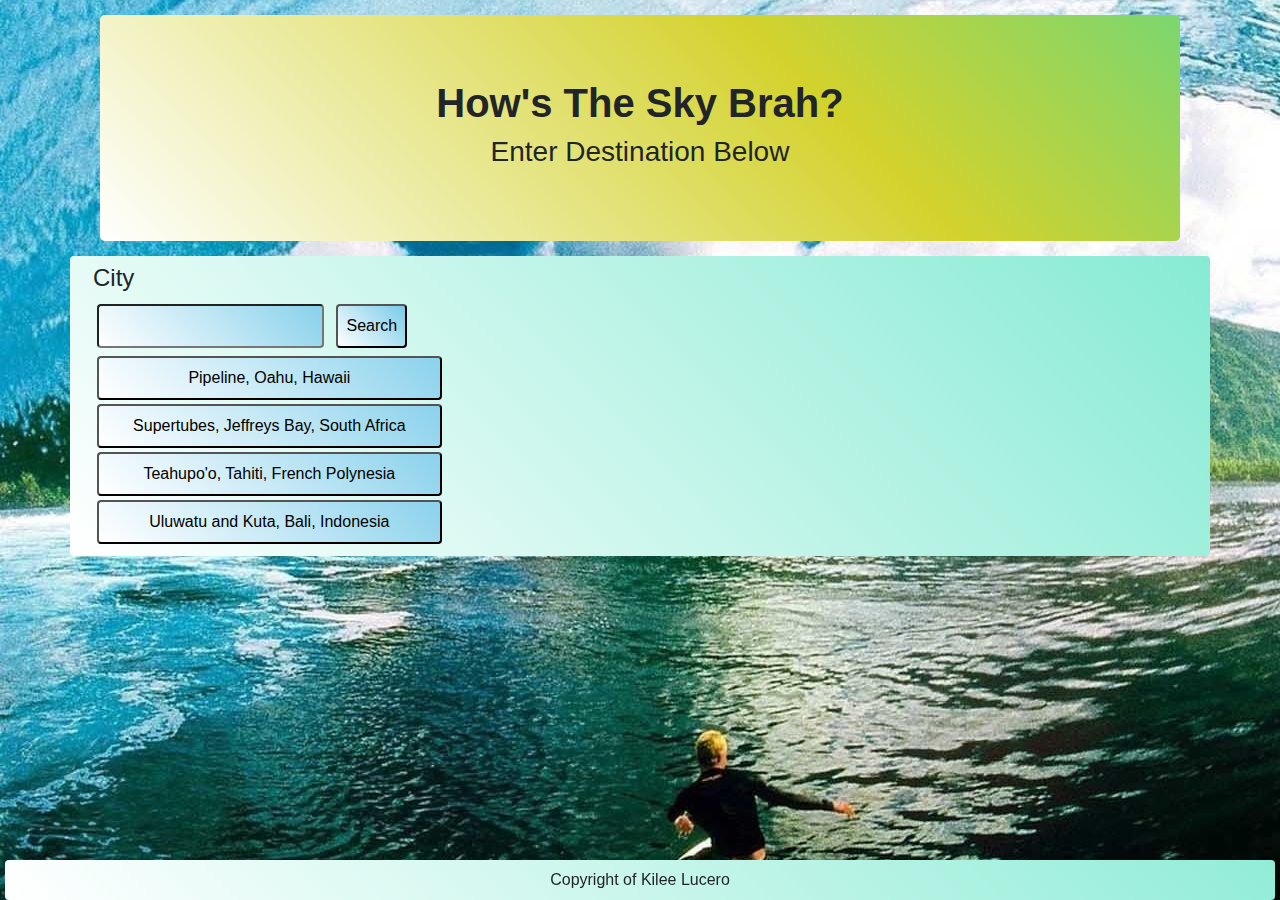
<file: index.html>
<!DOCTYPE html>
<html lang="en">

<head>
    <link rel="stylesheet" href="https://stackpath.bootstrapcdn.com/bootstrap/4.3.1/css/bootstrap.min.css"
        integrity="sha384-ggOyR0iXCbMQv3Xipma34MD+dH/1fQ784/j6cY/iJTQUOhcWr7x9JvoRxT2MZw1T" crossorigin="anonymous">
    <link rel="stylesheet" type="text/css" href="./style.css">
    <meta charset="UTF-8">
    <meta name="viewport" content="width=device-width, initial-scale=1.0">
    <link rel="shortcut icon" type="image/png" href="./Assets/images/mza_864317397316930206.png">
    <title>Surf's Up</title>
</head>

<body>
    <!--Bootstrap Grid-->
    <div class="container">
        <!--Jumbotron-->
        <div class="jumbotron text-center">
            <h1 class="text-center">
                <strong>How's The Sky Brah?</strong>
            </h1>
            <h3 class="text-center">Enter Destination Below</h3>
        </div>

        <div class="row">
            <div class="col-md-4 text-left">
                <h4>City</h4>
                <input id="city" type="text">
                <button id="weatherButton">Search</button>
                <button id="pipelineHi">Pipeline, Oahu, Hawaii</button>
                <button id="superTubes">Supertubes, Jeffreys Bay, South Africa</button>
                <button id="teahuTah">Teahupo'o, Tahiti, French Polynesia</button>
                <button id="uluKuta">Uluwatu and Kuta, Bali, Indonesia</button>
            </div>
            <div class="col-md-8 text-left" id="weather-sections">
                <div class="row">
                    <div id="weather-current">

                    </div>
                </div>
            </div>
            <div class="col-md-10 text-left" id="weather-sections">
                <div class=" row" id="forecastRow">
                    <div id="weather-forecast">
                        <div class="card col-md-2">
                            <h1>Day 1</h1>
                            <li class="list col-md-12" id="temp1"></li>
                            <li class="list col-md-12" id="humid1"></li>
                            <li class="list col-md-12" id="wind1"></li>
                        </div>
                        <br>
                        <div class="card col-md-2">
                            <h1>Day 2</h1>
                            <li class="list col-md-12" id="temp2"></li>
                            <li class="list col-md-12" id="humid2"></li>
                            <li class="list col-md-12" id="wind2"></li>
                        </div>
                        <br>
                        <div class="card col-md-2">
                            <h1>Day 3</h1>
                            <li class="list col-md-12" id="temp3"></li>
                            <li class="list col-md-12" id="humid3"></li>
                            <li class="list col-md-12" id="wind3"></li>
                        </div>
                        <br>
                        <div class="card col-md-2">
                            <h1>Day 4</h1>
                            <li class="list col-md-12" id="temp4"></li>
                            <li class="list col-md-12" id="humid4"></li>
                            <li class="list col-md-12" id="wind4"></li>
                        </div>
                        <br>
                        <div class="card col-md-2">
                            <h1>Day 5</h1>
                            <li class="list col-md-12" id="temp5"></li>
                            <li class="list col-md-12" id="humid5"></li>
                            <li class="list col-md-12" id="wind5"></li>
                        </div>
                        <br>
                    </div>
                </div>
            </div>
        </div>
        <script src="https://code.jquery.com/jquery-3.5.1.min.js"
            integrity="sha256-9/aliU8dGd2tb6OSsuzixeV4y/faTqgFtohetphbbj0=" crossorigin="anonymous"></script>
        <script src="./script.js"></script>
</body>
<footer>
    <meta charset="UTF-8">
    <meta name="viewport" content="width=device-width, initial-scale=1.0">
    <div class="fixed-bottom">
        <div class="row text-center bg-dark" id="footer">
            <div class="col-sm">
                <f1>Copyright of Kilee Lucero</f1>
            </div>
        </div>
    </div>
</footer>

</html>
</file>
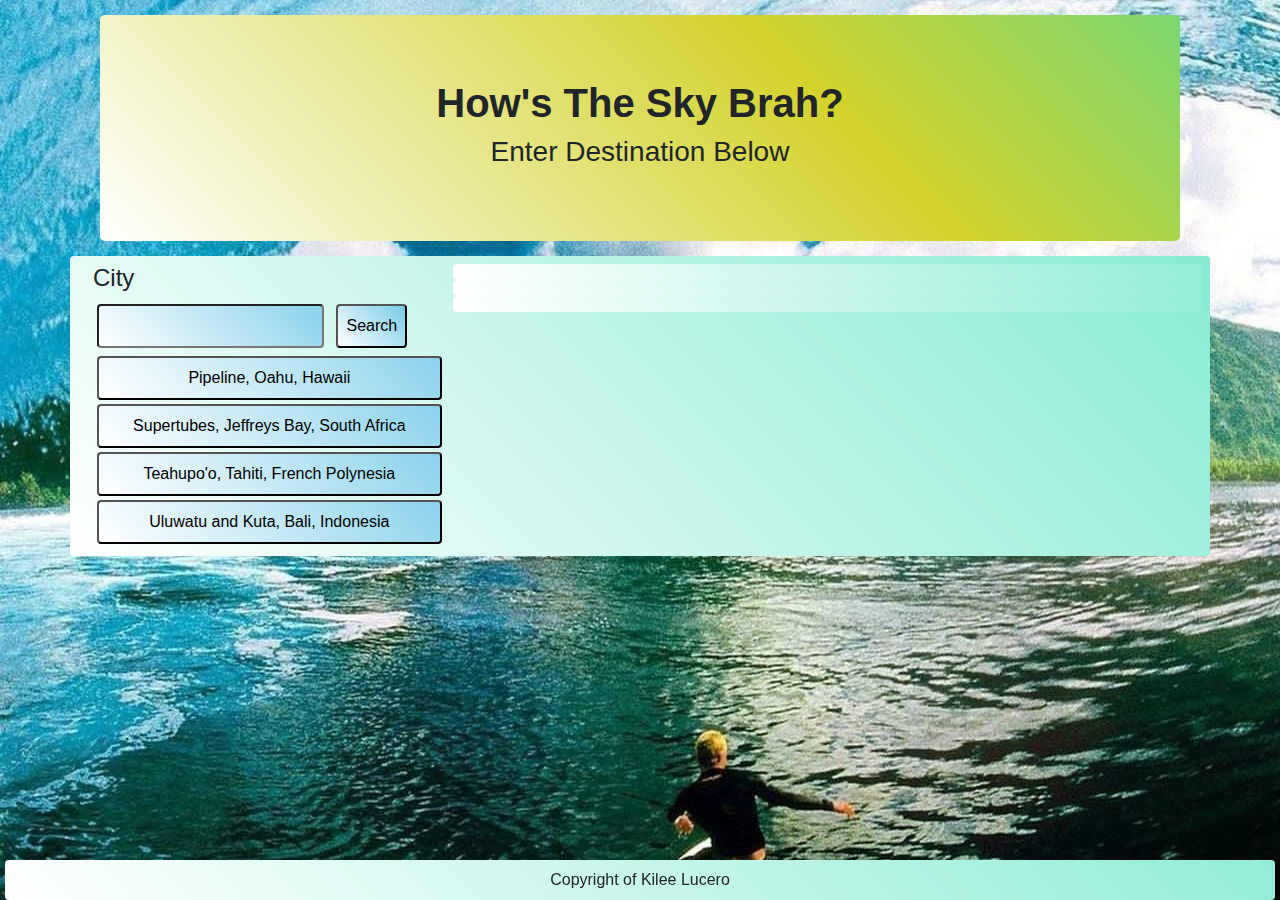
<file: weather.html>
<!DOCTYPE html>
<html lang="en">
<head>
    <link rel="stylesheet" href="https://stackpath.bootstrapcdn.com/bootstrap/4.3.1/css/bootstrap.min.css"
        integrity="sha384-ggOyR0iXCbMQv3Xipma34MD+dH/1fQ784/j6cY/iJTQUOhcWr7x9JvoRxT2MZw1T" crossorigin="anonymous">
    <link rel="stylesheet" type="text/css" href="./style.css">
    <meta charset="UTF-8">
    <meta name="viewport" content="width=device-width, initial-scale=1.0">
    <link rel="shortcut icon" type="image/png" href="./Assets/images/mza_864317397316930206.png">
    <title>Surf's Up</title>
</head>

<body>
    <!--Bootstrap Grid-->
    <div class="container">
        <!--Jumbotron-->
        <div class="jumbotron text-center">
            <h1 class="text-center">
                <strong>How's The Sky Brah?</strong>
            </h1>
            <h3 class="text-center">Enter Destination Below</h3>
        </div>

        <div class="row">
            <div class="col-md-4 text-left">
                <h4>City</h4>
                <input id="city" type="text">
                <button id="weatherButton">Search</button>
                <button id="pipelineHi">Pipeline, Oahu, Hawaii</button>
                <button id="superTubes">Supertubes, Jeffreys Bay, South Africa</button>
                <button id="teahuTah">Teahupo'o, Tahiti, French Polynesia</button>
                <button id="uluKuta">Uluwatu and Kuta, Bali, Indonesia</button>
            </div>
            <div class="col-md-8 text-left">
                <div class="row">
                    <div id="weather-current">

                    </div>
                </div>
                <div class="row">
                    <div id="weather-future">

                    </div>
                </div>
                <div class="row">
                    <div id="weather-forecast">          
                    </div>
                </div>
            </div>
        </div>
        <script src="https://code.jquery.com/jquery-3.5.1.min.js"
            integrity="sha256-9/aliU8dGd2tb6OSsuzixeV4y/faTqgFtohetphbbj0=" crossorigin="anonymous"></script>
        <script src="./script.js"></script>
</body>
<footer>
    <meta charset="UTF-8">
    <meta name="viewport" content="width=device-width, initial-scale=1.0">
    <div class="fixed-bottom">
        <div class="row text-center bg-dark" id="footer">
            <div class="col-sm">
                <f1>Copyright of Kilee Lucero</f1>
            </div>
        </div>
    </div>
</footer>

</html>
</file>
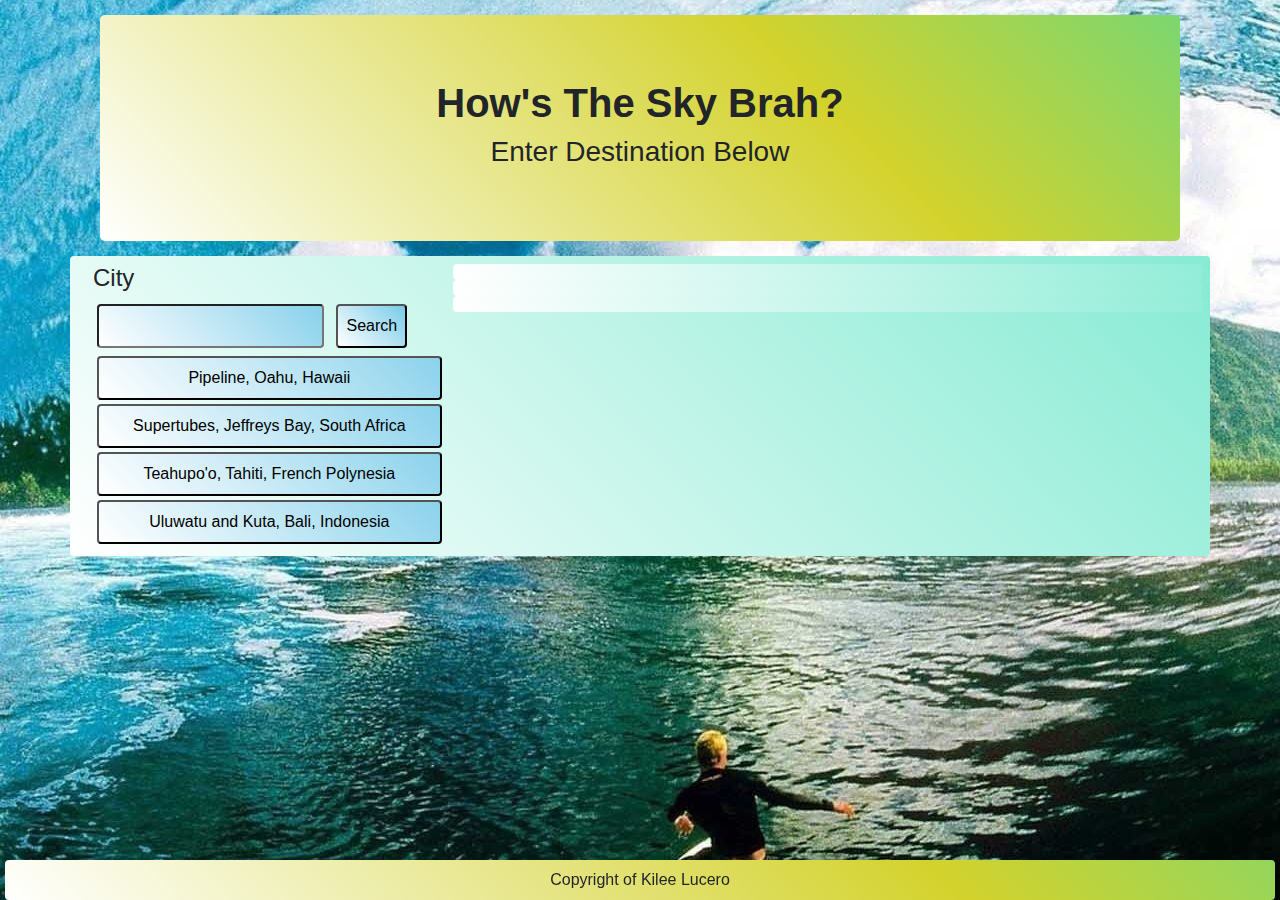
<file: Assets/weather.html>
<!DOCTYPE html>
<html lang="en">
<head>
    <link rel="stylesheet" href="https://stackpath.bootstrapcdn.com/bootstrap/4.3.1/css/bootstrap.min.css"
        integrity="sha384-ggOyR0iXCbMQv3Xipma34MD+dH/1fQ784/j6cY/iJTQUOhcWr7x9JvoRxT2MZw1T" crossorigin="anonymous">
    <link rel="stylesheet" type="text/css" href="style.css">
    <meta charset="UTF-8">
    <meta name="viewport" content="width=device-width, initial-scale=1.0">
    <link rel="shortcut icon" type="image/png" href="./images/mza_864317397316930206.png">
    <title>Surf's Up</title>
</head>

<body>
    <!--Bootstrap Grid-->
    <div class="container">
        <!--Jumbotron-->
        <div class="jumbotron text-center">
            <h1 class="text-center">
                <strong>How's The Sky Brah?</strong>
            </h1>
            <h3 class="text-center">Enter Destination Below</h3>
        </div>

        <div class="row">
            <div class="col-md-4 text-left">
                <h4>City</h4>
                <input id="city" type="text">
                <button id="weatherButton">Search</button>
                <button id="pipelineHi">Pipeline, Oahu, Hawaii</button>
                <button id="superTubes">Supertubes, Jeffreys Bay, South Africa</button>
                <button id="teahuTah">Teahupo'o, Tahiti, French Polynesia</button>
                <button id="uluKuta">Uluwatu and Kuta, Bali, Indonesia</button>
            </div>
            <div class="col-md-8 text-left">
                <div class="row">
                    <div id="weather-current">

                    </div>
                </div>
                <div class="row">
                    <div id="weather-future">

                    </div>
                </div>
                <div class="row">
                    <div id="weather-forecast">          
                    </div>
                </div>
            </div>
        </div>
        <script src="https://code.jquery.com/jquery-3.5.1.min.js"
            integrity="sha256-9/aliU8dGd2tb6OSsuzixeV4y/faTqgFtohetphbbj0=" crossorigin="anonymous"></script>
        <script src="script.js"></script>
</body>
<footer>
    <meta charset="UTF-8">
    <meta name="viewport" content="width=device-width, initial-scale=1.0">
    <div class="fixed-bottom">
        <div class="row text-center bg-dark" id="footer">
            <div class="col-sm">
                <f1>Copyright of Kilee Lucero</f1>
            </div>
        </div>
    </div>
</footer>

</html>
</file>
<file: style.css>
@keyframes gradient {
  0% {
    background-position: 0%;
  }
  100% {
    background-position: 100%;
  }
}

#weather-forecast {
  display: flex;
  justify-content: space-evenly;
  flex-wrap: wrap;
  flex-direction: row;
}

li, .card {
  background: linear-gradient(45deg, white, #24aadb);
  background-size: 200% 100%;
  animation: gradient 16s linear infinite;
  animation-direction: alternate;
  font-family: 'Rancho', sans-serif;
  display: flex;
  flex-grow: 1;
}

.jumbotron {
  margin: 15px;
  float: center;
  background: linear-gradient(45deg, white, #D3D22C, #27dbb1, #24aadb, #2C2DD3);
  background-size: 300% 100%;
  animation: gradient 16s linear infinite;
  animation-direction: alternate;
  font-family: 'Rancho', sans-serif;
}

.row:not(#forecastRow) {
  background: linear-gradient(45deg, white, #27dbb1);
  background-size: 200% 100%;
  animation: gradient 16s linear infinite;
  animation-direction: alternate;
  border-radius: .25em;
  padding: .5em;
  font-family: 'Rancho', sans-serif;
}

#weatherButton, input {
  border-radius: .25em;
  background: linear-gradient(45deg, white, #24aadb);
  background-size: 200% 100%;
  animation: gradient 16s linear infinite;
  animation-direction: alternate;
  border-radius: .25em;
  padding: .5em;
  font-family: 'Rancho', sans-serif;
}

#footer {
  margin: 5px 5px 0px 5px;
  float: center;
  background: linear-gradient(45deg, white, #D3D22C, #27dbb1, #24aadb, #2C2DD3);
  background-size: 300% 100%;
  animation: gradient 16s linear infinite;
  animation-direction: alternate;
  font-family: 'Rancho', sans-serif;
}

body {
  background-image: url("./Assets/images/3016601.jpg");
  flex-wrap: wrap;
}

#pipelineHi, #superTubes, #teahuTah, #uluKuta, input, #weatherButton {
  border-radius: .25em;
  background: linear-gradient(45deg, white, #24aadb);
  background-size: 200% 100%;
  animation: gradient 16s linear infinite;
  animation-direction: alternate;
  border-radius: .25em;
  padding: .5em;
  font-family: 'Rancho', sans-serif;
  margin: .25em;
}

button:not(#weatherButton) {
  display:block;
  width:100%;
}
</file>
<file: Assets/style.css>
@keyframes gradient {
  0% {
    background-position: 0%;
  }
  100% {
    background-position: 100%;
  }
}

.jumbotron {
  margin: 15px;
  float: center;
  background: linear-gradient(45deg, white, #D3D22C, #27dbb1, #24aadb, #2C2DD3);
  background-size: 300% 100%;
  animation: gradient 16s linear infinite;
  animation-direction: alternate;
  font-family: 'Rancho', sans-serif;
}

.row {
  background: linear-gradient(45deg, white, #27dbb1);
  background-size: 200% 100%;
  animation: gradient 16s linear infinite;
  animation-direction: alternate;
  border-radius: .25em;
  padding: .5em;
  font-family: 'Rancho', sans-serif;
}

#weatherButton, input {
  border-radius: .25em;
  background: linear-gradient(45deg, white, #24aadb);
  background-size: 200% 100%;
  animation: gradient 16s linear infinite;
  animation-direction: alternate;
  border-radius: .25em;
  padding: .5em;
  font-family: 'Rancho', sans-serif;
}

#footer {
  margin: 5px 5px 0px 5px;
  float: center;
  background: linear-gradient(45deg, white, #D3D22C, #27dbb1, #24aadb, #2C2DD3);
  background-size: 300% 100%;
  animation: gradient 16s linear infinite;
  animation-direction: alternate;
  font-family: 'Rancho', sans-serif;
}

body {
  background-image: url("./images/3016601.jpg");
  flex-wrap: wrap;
}

#pipelineHi, #superTubes, #teahuTah, #uluKuta, input, #weatherButton {
  border-radius: .25em;
  background: linear-gradient(45deg, white, #24aadb);
  background-size: 200% 100%;
  animation: gradient 16s linear infinite;
  animation-direction: alternate;
  border-radius: .25em;
  padding: .5em;
  font-family: 'Rancho', sans-serif;
  margin: .25em;
}

button:not(#weatherButton) {
  display:block;
  width:100%;
}
</file>
